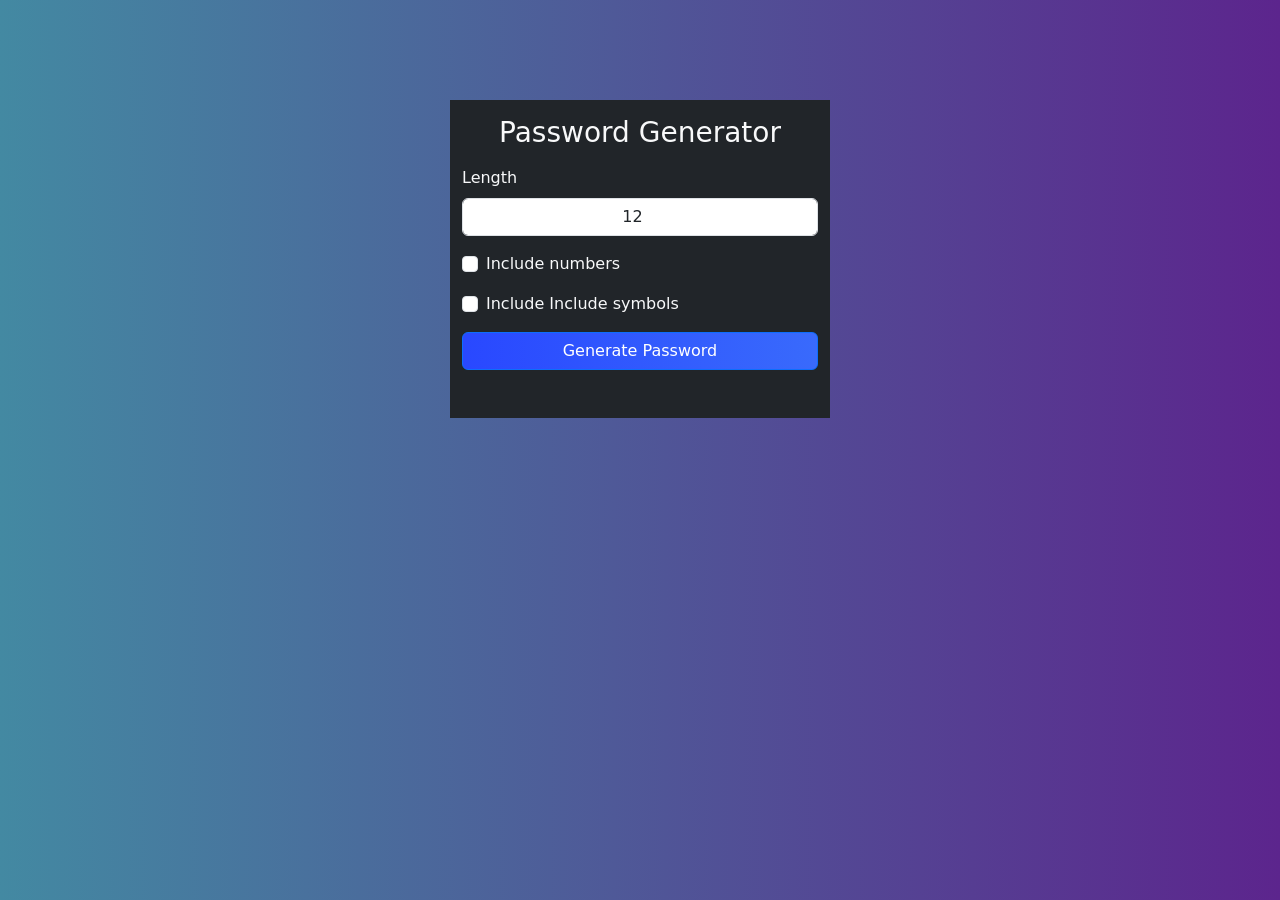
<file: index.html>
<!DOCTYPE html>
<html lang="en">

<head>
    <meta charset="UTF-8">
    <meta http-equiv="X-UA-Compatible" content="IE=edge">
    <meta name="viewport" content="width=device-width, initial-scale=1.0">
    <title>Password Generator</title>
    <link href="https://cdn.jsdelivr.net/npm/bootstrap@5.3.0-alpha3/dist/css/bootstrap.min.css" rel="stylesheet"
        integrity="sha384-KK94CHFLLe+nY2dmCWGMq91rCGa5gtU4mk92HdvYe+M/SXH301p5ILy+dN9+nJOZ" crossorigin="anonymous">
    <link rel="stylesheet" href="css/styles.css">
</head>

<body>
    <div class="container my-4">
        <div class="row justify-content-md-center" style="margin-top: 100px;">
            <div class="col-md-4 bg-dark text-light">
                <div class="my-3">
                    <h3 class="text-center">Password Generator</h3>
                </div>
                <div class="mb-3">
                    <label for="inputLength" class="form-label">Length</label>
                    <input type="number" class="form-control text-center" id="inputLength" min="1" max="50" value="12">
                </div>
                <div class="form-check my-3">
                    <input type="checkbox" class="form-check-input" id="checkbox1">
                    <label for="checkbox1" class="form-check-label">Include numbers</label>
                </div>
                <div class="form-check my-3">
                    <input type="checkbox" class="form-check-input" id="checkbox2">
                    <label for="checkbox2" class="form-check-label">Include Include symbols</label>
                </div>
                <div class="d-grid gap-2 my-3">
                    <button class="btn btn-primary" id="btnGenerate">Generate Password</button>
                </div>
            </hr>
            <div class="d-grid gap-2 py-3">
                <span id="generatedPassword" class="badge bg-success"></span>
            </div>
            </div>
        </div>
    </div>
    <script src="js/main.js"></script>
</body>

</html>
</file>
<file: css/styles.css>
/* colors from https://uigradients.com */

body {
    background: #5C258D;
    /* fallback for old browsers */
    background: -webkit-linear-gradient(to right, #4389A2, #5C258D);
    /* Chrome 10-25, Safari 5.1-6 */
    background: linear-gradient(to right, #4389A2, #5C258D);
    /* W3C, IE 10+/ Edge, Firefox 16+, Chrome 26+, Opera 12+, Safari 7+ */
}

.badge {
    font-size: 26px;
}

.btn {
    background: #396afc;
    /* fallback for old browsers */
    background: -webkit-linear-gradient(to right, #2948ff, #396afc);
    /* Chrome 10-25, Safari 5.1-6 */
    background: linear-gradient(to right, #2948ff, #396afc);
    /* W3C, IE 10+/ Edge, Firefox 16+, Chrome 26+, Opera 12+, Safari 7+ */
}
</file>
